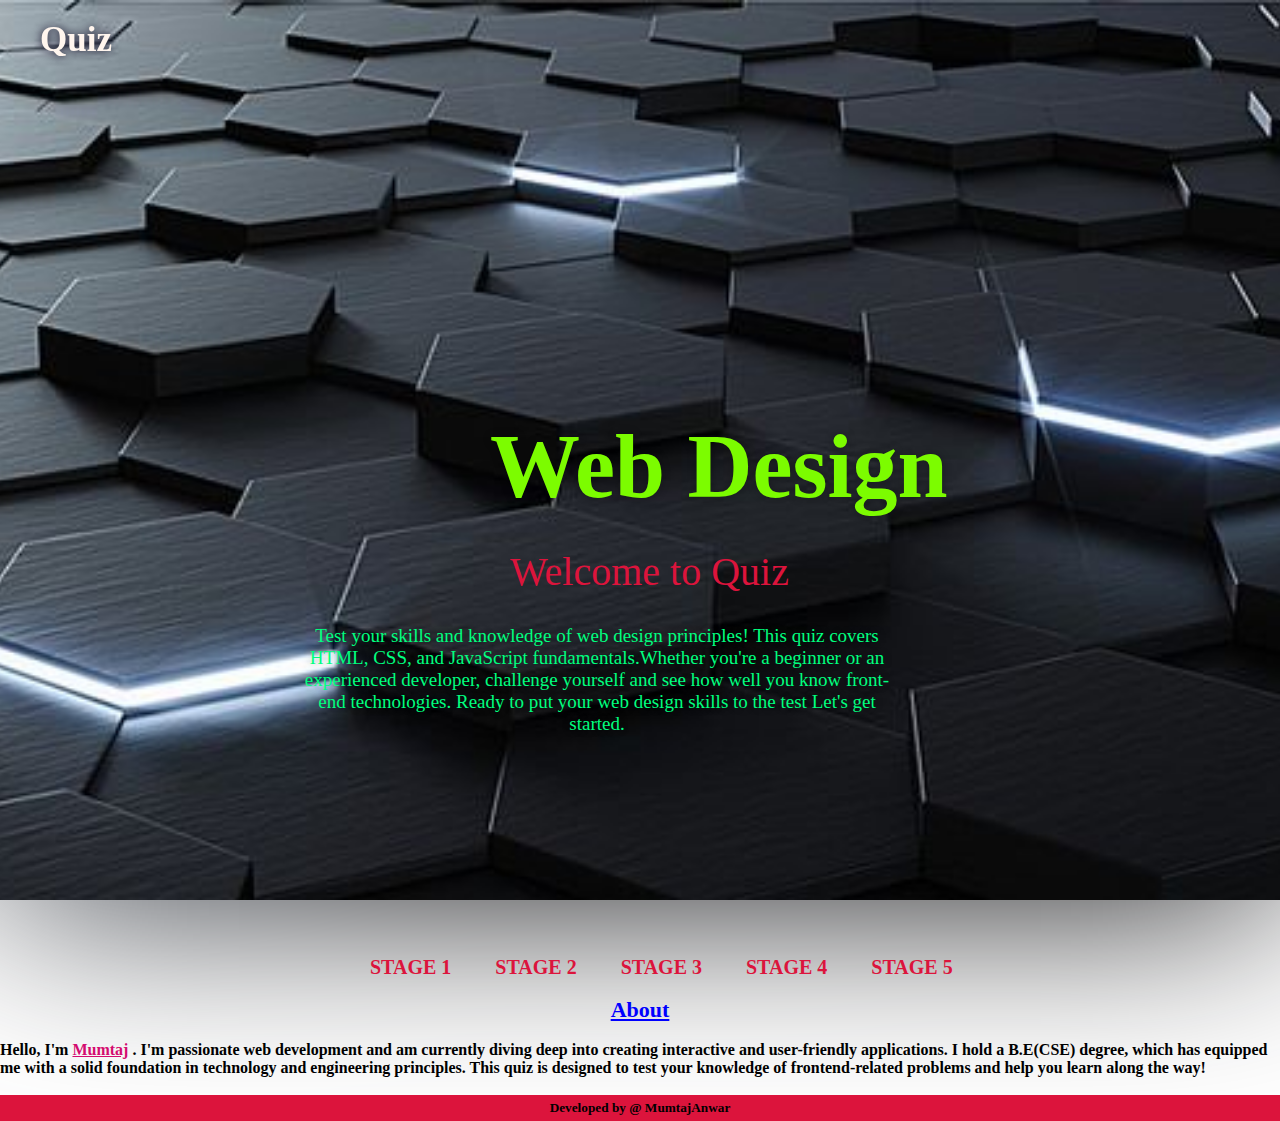
<file: index.html>
<!DOCTYPE html>
<html lang="en">

<head>
    <meta charset="UTF-8">
    <meta name="viewport" content="width=device-width, initial-scale=1.0">
    <title>Landing page </title>
    
</head>
<style>

* {
    margin: 0;
    padding: 0;
    box-sizing: border-box;
}

body {
    background-color: #fff;
}
 .About a{
    color: rgb(212, 11, 112);
 }

.header {
    position: fixed;
    top: 0;
    left: 0;
    width: 100%;
    padding: 20px 10px;
    background: transparent;
    display: flex;
    justify-content: space-between;
    align-items: center;
    z-index: 100;
}

.logo {
    font-size: 35px;
    color: seashell;
    text-decoration: none;
    font-weight: 700;
    filter: drop-shadow(0 0 5px #09001d);
    position: relative;
    left: 30px;
}

.container a {
    color: crimson;
    text-decoration: none;
    padding: 10px 20px;
    display: inline-block;
    border-radius: 50%;
    transition: all 0.3s ease;
    text-align: center;
    font-size: 20px;
    font-weight: 900;
    position: relative;
    bottom: -10px;
    left: 350px;
}

.container a:hover,
.container a:active {
    color: red;
    border: 2px solid #00ff7f;
    border-radius: 500px;
}

.main {
    position: relative;
    background-image: url("./bg 2.jpg");
    min-height: 90vh;
    background-size: cover;
    background-position: center;
}

.main::before {
    content: "100%";
    position: absolute;
    top: 0;
    left: 0;
    right: 0;
    bottom: 0;
    background-image: inherit;
    background-size: inherit;
    background-position: inherit;
    filter: blur(100px);
    z-index: -10;
}

.home {
    height: 100vh;
    width: 100%;
    display: flex;
    justify-content: center;
    align-items: center;
}

.home-content {
    max-width: 600px;
}

.home-content h1 {
    font-size: 90px;
    font-weight: 900;
    position: relative;
    left: 150px;
    bottom: -110px;
    font-family: 'Times New Roman', Times, serif;
    text-shadow: 0 0 10px rgba(0, 0, 0, 0.3);
    animation: fadeInSlideUp 4s ease-out forwards;
    color: lawngreen;
}

@keyframes fadeInSlideUp {
    0% {
        opacity: 0;
        transform: translateY(50px);
        text-shadow: 0 0 10px rgba(0, 0, 0, 0.3);
    }

    100% {
        opacity: 1;
        transform: translateY(0);
        text-shadow: 0 0 15px rgba(0, 0, 0, 0.5);
    }
}

.home-content h2 {
    font-size: 40px;
    font-weight: 300;
    position: relative;
    bottom: -140px;
    color: crimson;
    left: 170px;
    font-family: 'Times New Roman', Times, serif;
}

.home-content p {
    font-size: 19px;
    text-align: center;
    text-shadow: 0 0 10px rgba(0, 0, 0, .3);
    margin-bottom: 30px;
    position: relative;
    bottom: -170px;
    left: -43px;
    font-family: 'Times New Roman', Times, serif;
    font-weight: 300;
    color: springgreen;
}

.home-content .start-btn {
    width: 110px;
    height: 55px;
    background: pink;
    border: 2px solid #fff;
    outline: none;
    border-radius: 200px;
    box-shadow: 0 0 10px crimson;
    font-size: 18px;
    color: black;
    letter-spacing: 1px;
    font-weight: 600;
    cursor: pointer;
    text-align: center;
    position: relative;
    left: 250px;
    bottom: -100px;
    transition: .5s;
}

.home-content.start-btn:hover {
    background-color: #09001d;
    box-shadow: none;
}

.portfolio {
    text-decoration: none;
    
}
.h2{
    font-size: 22px;
    text-align: center;
    color: black;
    background-color: aqua;
}

* {
    box-sizing: border-box;
}

body {
    margin: 0;
    padding: 0;
}
.footer {
        font-size: 16px; /* Reduce font size for mobile */
        padding: 5px;
        color: black;
        background-color: crimson;
        text-align: center;
    }

    .About h2 {
        font-size: 22px;
        text-align: center;
        color: blue;
    }

    

@media (max-width: 576px) { /* Mobile view */
    .header {
        padding: 10px 5px;
        text-align: center; /* Center text for small screens */
    }

    .logo {
        font-size: 28px;
        position: relative;
        left: 0; /* Adjust for centering */
        margin: 0 auto;
    }

    .home-content h1 {
        font-size: 30px; /* Reduce size for smaller screens */
        text-align: center;
        position: relative;
        left: -5px;
        bottom: -50px; /* Adjust positioning */
    }

    .home-content h2 {
        font-size: 24px; /* Adjust for readability */
        text-align: center;
        position: relative;
        left: -5px;
        bottom: -80px;
    }

    .home-content p {
        font-size: 16px;
        text-align: center; /* Ensure text is centered */
        padding-left: 10px;
        padding-right: 10px; /* To avoid text going too wide */
        bottom: -100px;
        position: relative;
        left: 5px;
    }

    .home-content .start-btn {
        width: 120px;
        height: 45px;
        margin: 10px auto;
        position: relative;
        bottom: -50px;
    }

    .container a {
    font-size: 16px; /* Slightly smaller font */
    left: 84px;
    bottom: 5px;
    display: block;
    text-align: center; /* Center link */
    background-color: purple;
    border: 1px  solid black; /* Added border style and color */
    border-radius: 2px;
    max-width: 39%;
}

    .footer {
        font-size: 16px; /* Reduce font size for mobile */
        padding: 5px;
        color: black;
        background-color: crimson;
        text-align: center;
    }

    .About h2 {
        font-size: 22px;
        text-align: center;
        color: blue;
    }

    .About p {
        font-size: 18px;
        text-align: center;
        margin-top: 10px;
        color: black;

    }
}

</style>
<body>
    <main class="main">
        <header class="header">
            <a href="#" class="logo"><strong> Quiz </strong></a>
            
            
        </header>
        <section class="home">
            <div class="home-content">
                <h1> <b>Web Design</b> </h1>
                <h2><b> Welcome to Quiz</b></h2>
                <p><b>Test your skills and knowledge of web design principles! This quiz covers HTML, CSS, and JavaScript fundamentals.Whether you're a beginner or an experienced developer, challenge yourself and see how well you know front-end technologies. Ready to put your web design skills to the test Let's get started.</b></p>
                
            </div>

        </section>
        
        
    </main><br><br>
    <div class="container">
        
        <a href="Quiz 1.html"><b>STAGE 1</b></a>
        <a href="Quiz 2.html"><b>STAGE 2</b></a>
       <a href="Quiz 3.html"><b>STAGE 3</b></a>
       <a href="Quiz 4.html"><b>STAGE 4</b></a>
       <a href="Quiz 5.html"><b>STAGE 5</b></a>
        
    </div><br>
    <div class="About">
        <h2><b><u>About</u></b></h2><br>
        <p><b>Hello, I'm <a href="portfolio.html" class="profile"> Mumtaj</a> . I'm passionate  web development and am currently diving deep into creating interactive and user-friendly applications. I hold a B.E(CSE) degree, which has equipped me with a solid foundation in technology and engineering principles. This quiz is designed to test your knowledge of frontend-related problems and help you learn along the way!</b></p>
    </div><br>
    <div class="footer">
        <h5><b>Developed by @ MumtajAnwar</b></h5>
    
    
    </div>

</body>

</html>
</file>
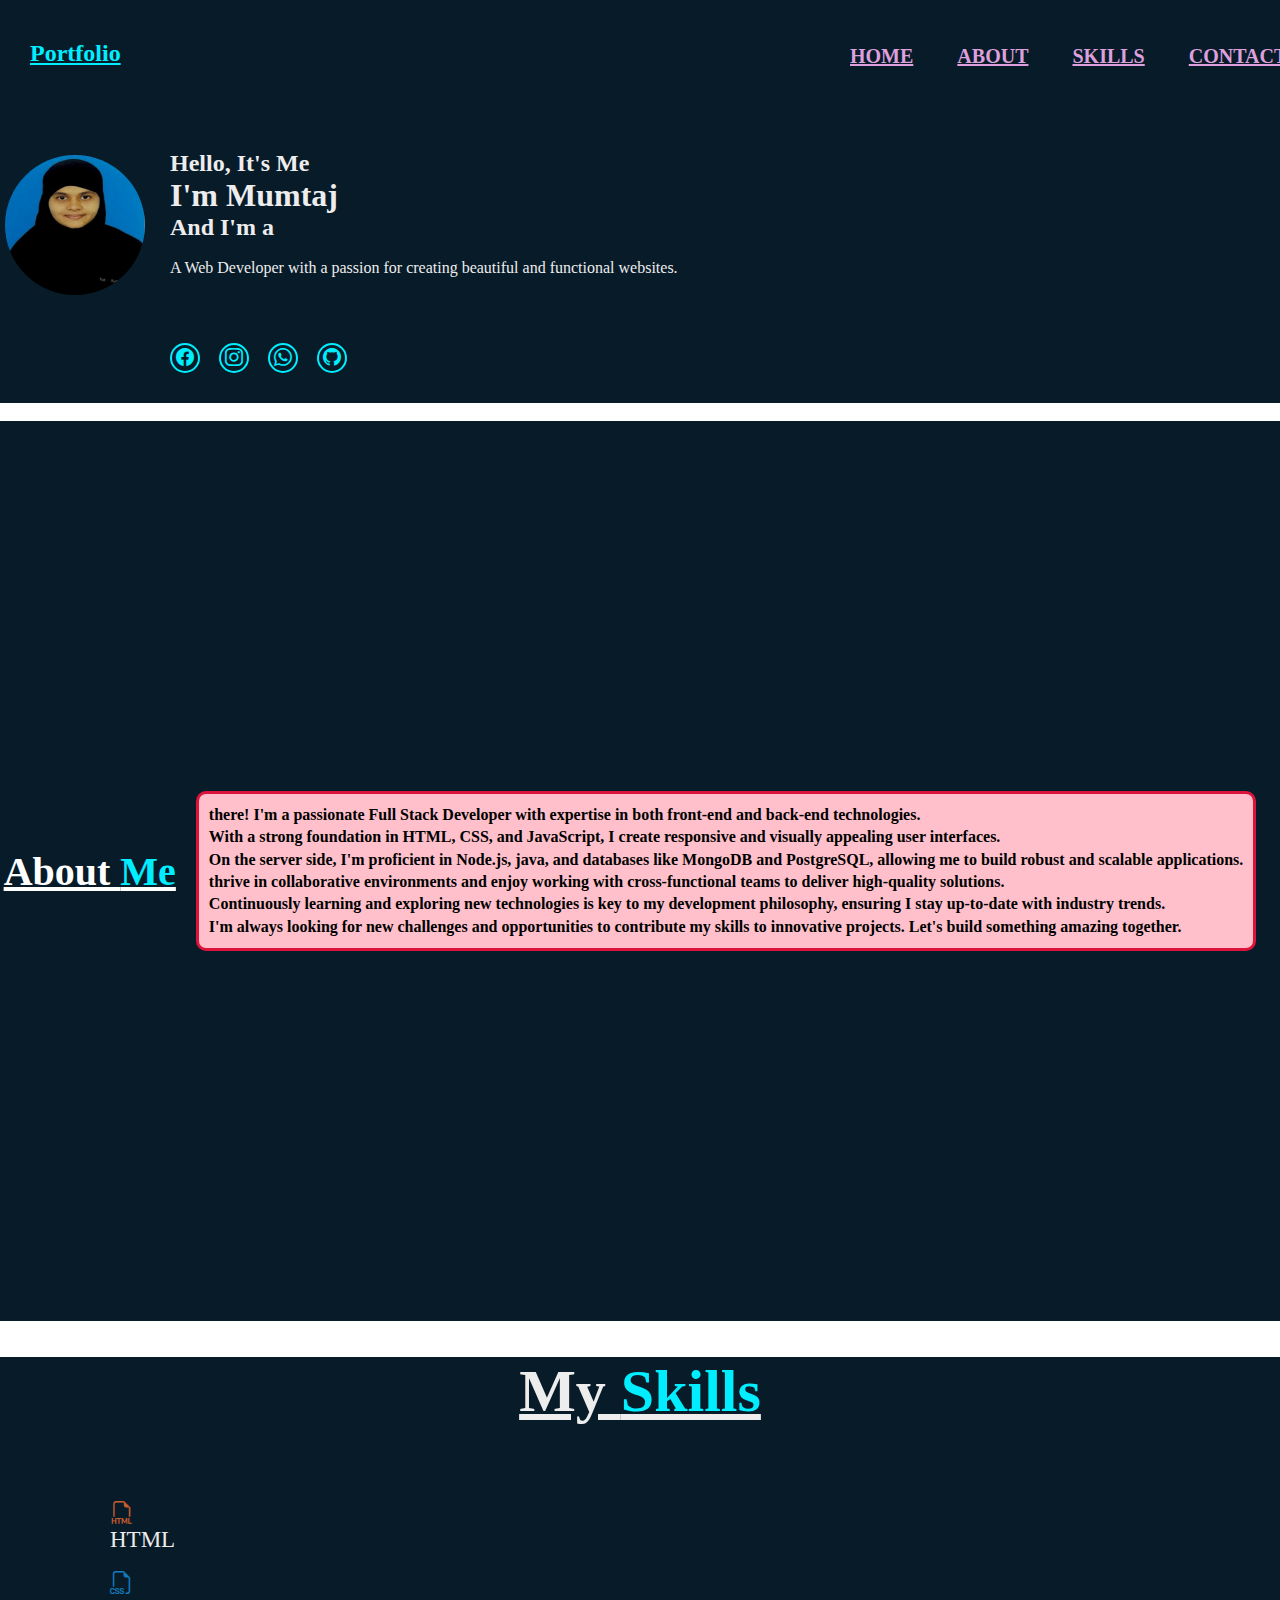
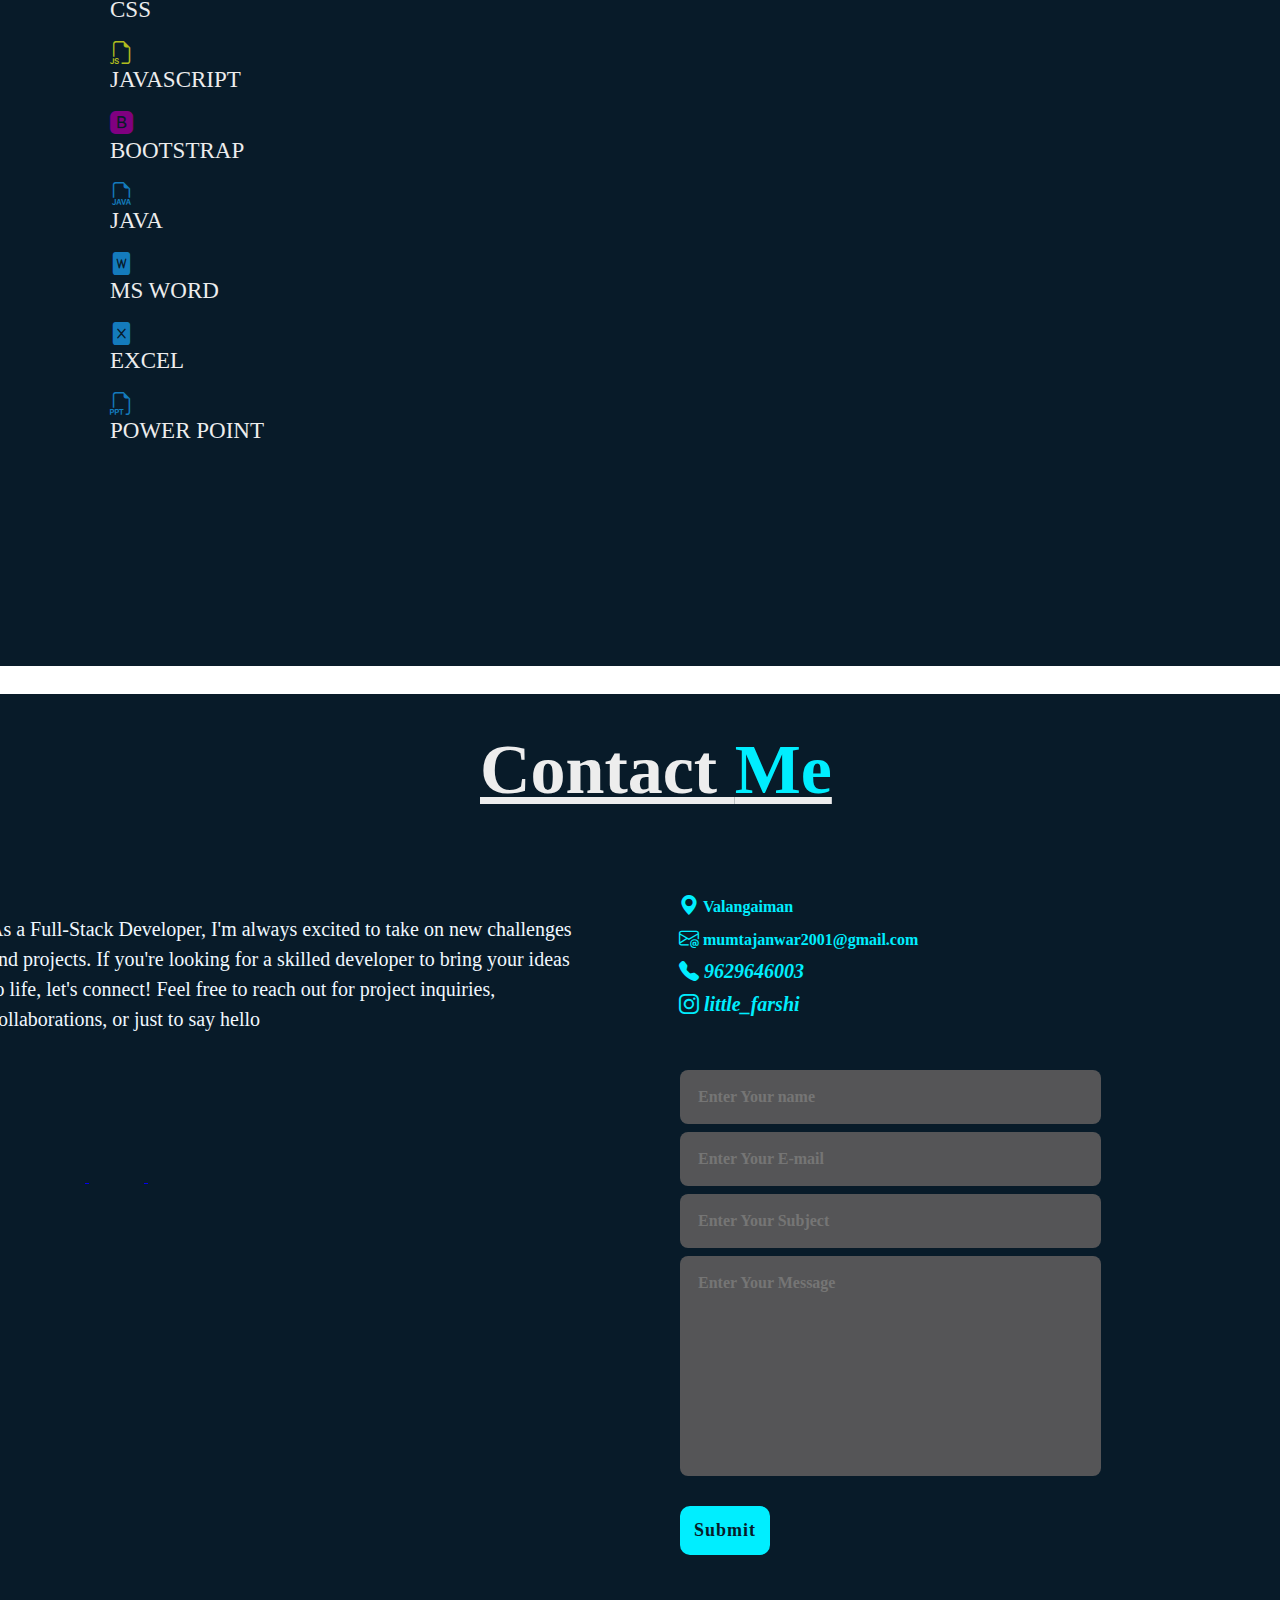
<file: portfolio.html>
<!DOCTYPE html>
<html lang="en">

<head>
    <meta charset="UTF-8">
    <meta name="viewport" content="width=device-width, initial-scale=1.0">
    <title>PORTFOLIO</title>
    <link rel="stylesheet" href="https://cdn.jsdelivr.net/npm/bootstrap-icons@1.11.3/font/bootstrap-icons.min.css">
    <link rel="stylesheet" href="style.css">
    <link href='https://unpkg.com/boxicons@2.1.4/css/boxicons.min.css' rel='stylesheet'>



<body>
    <header class="header">
        <div class="i-i">
            <a href="#" class="logo"><u><b>Portfolio</b></u></a>
            <div class="box">
                <a href="#home"><u><b>HOME</b></u></a>
                <a href="#about"><u><b>ABOUT</b></u></a>
                <a href="#skills"><u><b>SKILLS</b></u></a>
                <a href="#contact"><u><b>CONTACT</b></u> </a>

            </div>
        </div>
    </header>
    <section class="home" id="home">
        <div class="home-img">
            <img src="Farshi photo.jpeg" alt="Image" />
        </div>
        <div class="home-content">
            <h3>Hello, It's Me </h3>
            <h1> I'm Mumtaj</h1>
            <h3>And I'm a<span class="text"> <b>Web Developer</b></span></h3><br>
            <p> A Web Developer with a passion for creating beautiful and functional websites.</p><br><br>
            <div class="home-sci">
                <div class="icon">
           <a href="https://www.facebook.com/FarshiKutty" target="_blank"><i class="bi bi-facebook"></i></a>
           <a href="https://www.instagram.com/little_farshi" target="_blank"><i class="bi bi-instagram"></i></a>
           <a href="https://wa.me/9629646003" target="_blank"><i class="bi bi-whatsapp"></i></a>
           <a href="https://github.com/MumtajAnwar" target="_blank"><i class="bi bi-github"></i></a>

                    
                
            </div>
              
              </div>
        </div>
    </section> <br>
    <section class="about" id="about">

        <div class="about-text">
           <h2> <b><u> About <span> Me</span></u></b></h2>
            <p><b> <strong> there! I'm a passionate Full Stack Developer with expertise in both front-end and back-end
                    technologies. <br>With a strong foundation in HTML, CSS, and JavaScript, I create responsive and
                    visually appealing user interfaces.<br>
                    On the server side, I'm proficient in Node.js, java, and databases like MongoDB and PostgreSQL,
                    allowing me to build robust and scalable applications.<br>
                    thrive in collaborative environments and enjoy working with cross-functional teams to deliver
                    high-quality solutions.<br> Continuously learning and exploring new technologies is key to my
                    development philosophy, ensuring I stay up-to-date with industry trends.<br>
                    I'm always looking for new challenges and opportunities to contribute my skills to innovative
                    projects. Let's build something amazing together.</b></p><br></div></strong>

        </div>
    </section><br><br>
    <h1 class="sub-title"> <u>My <span>Skills</span></u></h1>
    <section class="f-f">
        <div class="container1" id="skills">
            
            <div class=" Technical-bar">
                <div class="bar"><i style="color: #c95d2e" class="bi bi-filetype-html"></i>
                    <div class="info">
                        <span>HTML</span>
                    </div>
                </div><br>
                <div class="bar"><i style="color: #147bbc" class="bi bi-filetype-css"></i>
                    <div class="info">
                        <span>CSS</span>
                    </div>
                </div><br>
                <div class="bar"><i style="color: #b0bc1e" class="bi bi-filetype-js"></i>
                    <div class="info">
                        <span>JAVASCRIPT</span>
                    </div>
                </div><br>
                <div class="bar"><i style="color: purple" class="bi bi-bootstrap-fill"></i>
                    <div class="info">
                        <span>BOOTSTRAP</span>
                    </div>
                </div><br>

                <div class="bar"><i style="color:#147bbc" class="bi bi-filetype-java"></i>
                    <div class="info">
                        <span>JAVA</span>
                    </div>
                </div><br>
                <div class="bar"><i style="color: #147bbc" class="bi bi-file-word-fill"></i>
                    <div class="info">
                        <span>MS WORD</span>
                    </div>
                </div><br>
                <div class="bar"><i style="color: #147bbc" class="bi bi-file-excel-fill"></i>
                    <div class="info">
                        <span>EXCEL</span>
                    </div>
                </div><br>
                <div class="bar"><i style="color: #147bbc" class="bi bi-filetype-ppt"></i>
                    <div class="info">
                        <span>POWER POINT</span>
                    </div>
                    
                </div>
                

            </div>
           
        </div>
    </section><br><br>
    <section class="contact" id="contact">
        <h2> <u>Contact <span> Me</span></u></h2>
        
        <p>As a Full-Stack Developer, I'm always excited to take on new challenges and projects.
            If you're looking for a skilled developer to bring your ideas to life, let's connect!
            Feel free to reach out for project inquiries, collaborations, or just to say hello</p><br>
        <div class="contact-list">

            <li><i class="bi bi-geo-alt-fill"></i> <b>Valangaiman</b></li>
            <li> <i class="bi bi-envelope-at"></i> <b> mumtajanwar2001@gmail.com</b></li>
            <li> <i class="bi bi-telephone-fill"> 9629646003</i></li>
            <li><i class="bi bi-instagram"> little_farshi</i></li>
        </div>
        <div class="contact-icons">
            <a href="#"><i class="bi bi-facebook"></i> </a>
            <a href="#"><i class="bi bi-instagram"></i> </a>
            <a href="#"> <i class="bi bi-whatsapp"></i></a>
            <a href="#"><i class="bi bi-github"></i></a><br><br>
            <div class=" contact-form">
              <form action="">
                  <input type="text" placeholder="Enter Your name" required>
                  <input type="text" placeholder="Enter Your E-mail" required>
                  <input type="text" placeholder="Enter Your Subject">
                  <textarea name="" id="" cols="40" rows="10" placeholder="Enter Your Message" required></textarea><br><br>
  
                  <a href="#" class="send"><b> Submit</b></a>
  
  
  
              </form>
  
          </div>
  

        </div>
        
    </section>

</body>

</html>
</file>
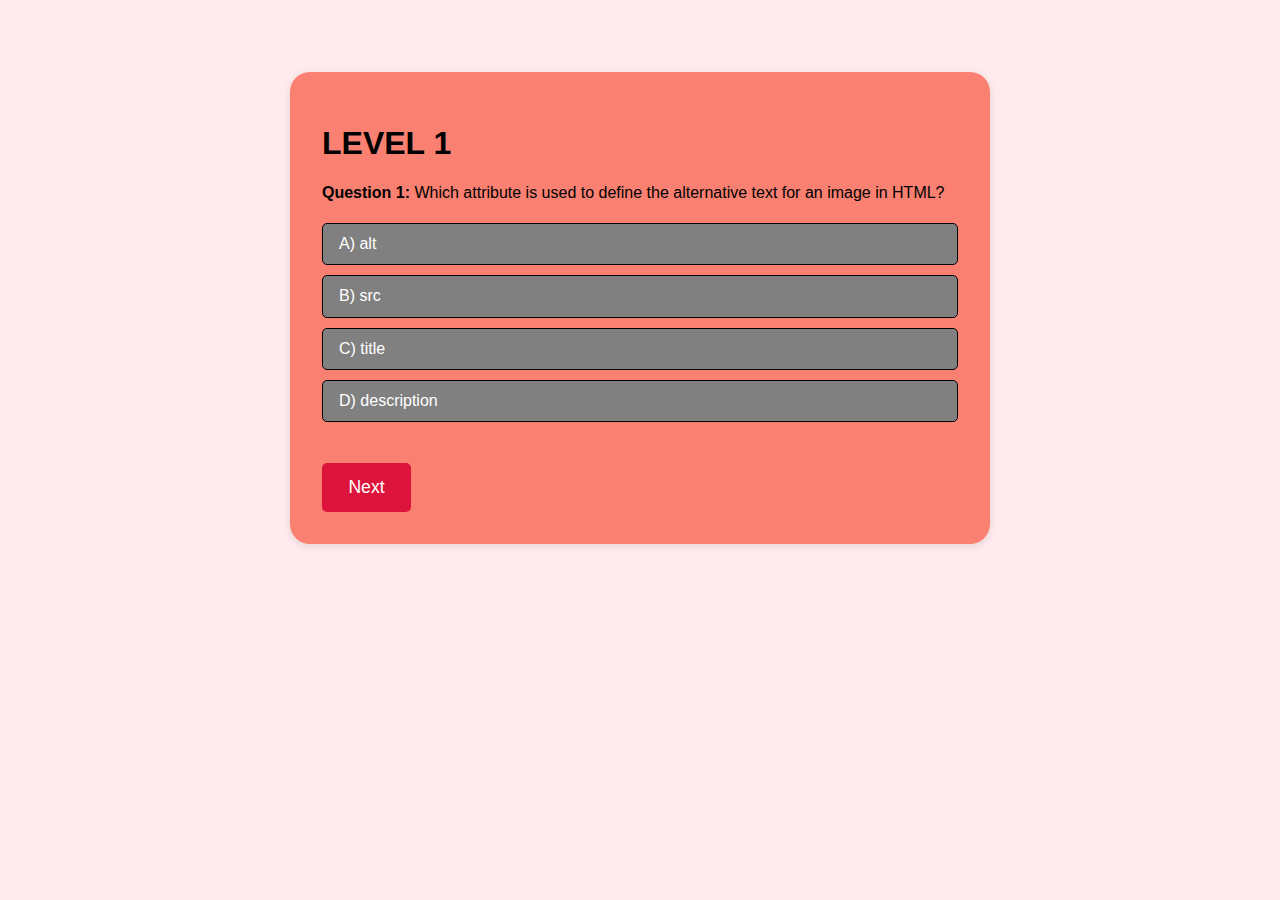
<file: Quiz 1.html>
<!DOCTYPE html>
<html lang="en">

<head>
    <meta charset="UTF-8">
    <meta name="viewport" content="width=device-width, initial-scale=1.0">
    <title>Frontend Quiz 1-10</title>
    <style>
        body {
            background-color:#ffebee;
            font-family: Arial, sans-serif;
            
        }

        .quiz-container {
            box-sizing: border-box;
            width: 100%;
            max-width: 700px;
            margin: 2em auto;
            padding: 2em;
            background-color: salmon;
            border-radius: 20px;
            box-shadow: 0 2px 8px rgba(0, 0, 0, 0.1);
            position: relative;
            bottom: -40px;
        }

        .choices {
            display: flex;
            flex-direction: column;
            margin-top: 1em;
        }

        .choice {
            font-size: 1em;
            display: block;
            margin: 5px 0;
            padding: 0.7em 1em;
            background-color: hwb(0 50% 50% / 0.993);
            color: white;
            border: 1px solid black;
            border-radius: 5px;
            cursor: pointer;
            transition: background-color 0.3s;
            text-align: left;
        }

        .choice:hover {
            background-color:purple;
            border: 1px slid purple;
        }

        .choice.correct {
            background-color: #2ecc71 !important;
        }

        .choice.incorrect {
            background-color: #e74c3c !important;
        }

        #feedback {
            margin-top: 1em;
            font-weight: bold;
            font-size: 1.1em;
        }

        .summary {
            margin-top: 2em;
        }

        .summary h2 {
            margin-bottom: 1em;
        }

        .summary-item {
            margin-bottom: 1.5em;
            padding: 1em;
            border-bottom: 1px solid #ccc;
        }

        .summary-item:last-child {
            border-bottom: none;
        }

        .summary-item.correct-answer {
            background-color: #e8f5e9;
            border-left: 5px solid #2ecc71;
        }

        .summary-item.incorrect-answer {
            background-color: #ffebee;
            border-left: 5px solid #e74c3c;
        }

        .summary-item p {
            margin: 0.5em 0;
        }

        .correct-text {
            color: #2ecc71;
            font-weight: bold;
        }

        .incorrect-text {
            color: #e74c3c;
            font-weight: bold;
        }

        .next-button {
            padding: 0.8em 1.5em;
            background-color: crimson;
            color: white;
            border: none;
            border-radius: 5px;
            font-size: 1.1em;
            cursor: pointer;
            transition: background-color 0.3s;
            margin-top: 1em;
        }

        .next-button:hover {
            background-color: purple;
        }
    </style>
</head>

<body>
    <div class="quiz-container">
        <h1>LEVEL 1</h1>

        <div class="question">
            <p id="question-text">Question 1: Which attribute is used to define the alternative text for an image in HTML?</p>
            <div class="choices">
                <button class="choice" onclick="checkAnswer(0)"> alt</button>
                <button class="choice" onclick="checkAnswer(1)">src</button>
                <button class="choice" onclick="checkAnswer(2)">title</button>
                <button class="choice" onclick="checkAnswer(3)">description</button>
            </div>
            <p id="feedback"></p>
        </div>

        <button class="next-button" onclick="nextQuestion()">Next</button>
    </div>

    <script>
        const questions = [
            {
                question: "Which attribute is used to define the alternative text for an image in HTML?",
                choices: ["A) alt", "B) src", "C) title", "D) description"],
                correct: 0
            },
            {
                question: " Which attribute is used to specify the width of a table?",
                choices: ["A)  height", "B) width", "C) size", "D) length"],
                correct: 1
            },
            {
                question: "Which attribute is used to define the alignment of the content in a table cell?",
                choices: ["A) align", "B) center", "C)  valign", "D) text-align"],
                correct: 0
            },
            {
                question: "Which attribute is used to set the height of a table row?",
                choices: ["A) height", "B)", "C) size", "D) valign"],
                correct: 0
            },
            {
                question: "What does the alt attribute in an <img> tag provide?",
                choices: ["A) A link to an alternate image", "B) A description of the image for screen readers", "C) The image height", "D) The image size"],
                correct: 1
            },
            {
                question: "Which CSS property controls the space between the content and the border of an element?",
                choices: ["A) padding", "B) margin", "C) border-spacing", "D) spacing"],
                correct: 0
            },
            {
                question: "Which property is used to change the background color of an element?",
                choices: ["A) color", "B) background-color", "C) background", "D) bg-color"],
                correct: 1
            },
            {
                question: "What does the z-index property in CSS control?",
                choices: ["A) The opacity of an element", "B) The width of an element", "C) The stacking order of elements", "D) The font size of an element"],
                correct: 2
            },
            {
                question: "Which CSS property is used to change the font size of text?",
                choices: ["A) font-size", "B) text-size", "C) font-family", "D) text-style"],
                correct: 0
            },
            {
                question: "Which of the following CSS layout systems allows you to create responsive grid layouts?",
                choices: ["A) Flexbox", "B) Grid", "C) Block", "D) Table"],
                correct: 1
            }
        ];

        let currentQuestion = 0;
        let correctAnswers = 0;
        const userSelections = [];

        function showQuestion() {
            const questionText = document.getElementById("question-text");
            questionText.innerHTML = `<strong>Question ${currentQuestion + 1}:</strong> ${questions[currentQuestion].question}`;

            const choices = document.querySelectorAll(".choice");
            choices.forEach((choice, index) => {
                choice.textContent = questions[currentQuestion].choices[index];
                choice.classList.remove("correct", "incorrect");
                choice.disabled = false;
            });

            const feedback = document.getElementById("feedback");
            feedback.textContent = "";
        }

        function checkAnswer(selected) {
            const choices = document.querySelectorAll(".choice");
            const feedback = document.getElementById("feedback");
            const correctIndex = questions[currentQuestion].correct;

            userSelections.push({
                question: questions[currentQuestion].question,
                selected: selected,
                correct: correctIndex
            });

            choices.forEach((choice, index) => {
                choice.disabled = true;
                if (index === correctIndex) {
                    choice.classList.add("correct");
                }
            });

            if (selected === correctIndex) {
                feedback.textContent = "Correct!";
                correctAnswers++;
            } else {
                feedback.textContent = "Incorrect!";
                choices[selected].classList.add("incorrect");
            }
        }

        function nextQuestion() {
            currentQuestion++;

            if (currentQuestion < questions.length) {
                showQuestion();
            } else {
                showSummary();
            }
        }

        function showSummary() {
            const quizContainer = document.querySelector(".quiz-container");
            quizContainer.innerHTML = `<h2>LEVEL 1 Result</h2><div class="summary"></div>`;

            const summaryContainer = document.querySelector(".summary");

            userSelections.forEach((selection, index) => {
                const questionObj = questions[index];
                const isCorrect = selection.selected === selection.correct;

                const summaryItem = document.createElement("div");
                summaryItem.classList.add("summary-item");
                summaryItem.classList.add(isCorrect ? "correct-answer" : "incorrect-answer");

                summaryItem.innerHTML = `
                    <p><strong>Question ${index + 1}:</strong> ${selection.question}</p>
                    <p><strong>Your Answer:</strong> <span class="${isCorrect ? 'correct-text' : 'incorrect-text'}">
                        ${questionObj.choices[selection.selected]}
                    </span></p>
                    ${!isCorrect ? `<p><strong>Correct Answer:</strong> <span class="correct-text">${questionObj.choices[selection.correct]}</span></p>` : ''}
                `;

                summaryContainer.appendChild(summaryItem);
            });

            const totalCorrect = document.createElement("p");
            totalCorrect.innerHTML = `<strong>You got ${correctAnswers} out of ${questions.length} questions correct.</strong>`;
            totalCorrect.style.fontSize = "1.2em";
            totalCorrect.style.marginTop = "1.5em";
            summaryContainer.appendChild(totalCorrect);
        }

        showQuestion();
    </script>
</body>

</html>
</file>
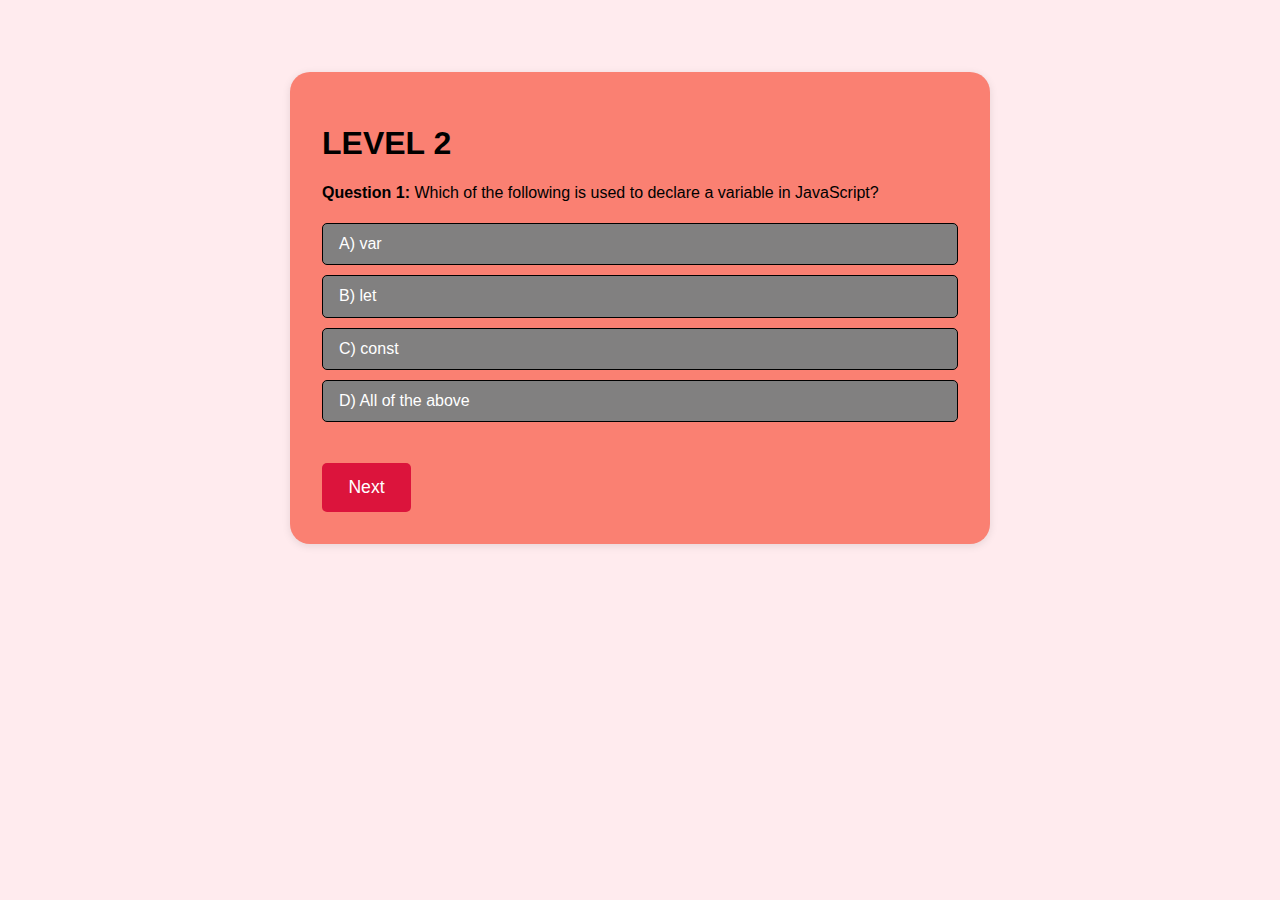
<file: Quiz 2.html>
<!DOCTYPE html>
<html lang="en">

<head>
    <meta charset="UTF-8">
    <meta name="viewport" content="width=device-width, initial-scale=1.0">
    <title>Frontend Quiz 11-20</title>
    <style>
        body {
            background-color:#ffebee;
            font-family: Arial, sans-serif;
            
        }

        .quiz-container {
            box-sizing: border-box;
            width: 100%;
            max-width: 700px;
            margin: 2em auto;
            padding: 2em;
            background-color: salmon;
            border-radius: 20px;
            box-shadow: 0 2px 8px rgba(0, 0, 0, 0.1);
            position: relative;
            bottom: -40px;
        }

        .choices {
            display: flex;
            flex-direction: column;
            margin-top: 1em;
        }

        .choice {
            font-size: 1em;
            display: block;
            margin: 5px 0;
            padding: 0.7em 1em;
            background-color: hwb(0 50% 50% / 0.993);
            color: white;
            border: 1px solid black;
            border-radius: 5px;
            cursor: pointer;
            transition: background-color 0.3s;
            text-align: left;
        }

        .choice:hover {
            background-color:purple;
            border: 1px solid purple;
        }

        .choice.correct {
            background-color: #2ecc71 !important;
        }

        .choice.incorrect {
            background-color: #e74c3c !important;
        }

        #feedback {
            margin-top: 1em;
            font-weight: bold;
            font-size: 1.1em;
        }

        .summary {
            margin-top: 2em;
        }

        .summary h2 {
            margin-bottom: 1em;
        }

        .summary-item {
            margin-bottom: 1.5em;
            padding: 1em;
            border-bottom: 1px solid #ccc;
        }

        .summary-item:last-child {
            border-bottom: none;
        }

        .summary-item.correct-answer {
            background-color: #e8f5e9;
            border-left: 5px solid #2ecc71;
        }

        .summary-item.incorrect-answer {
            background-color: #ffebee;
            border-left: 5px solid #e74c3c;
        }

        .summary-item p {
            margin: 0.5em 0;
        }

        .correct-text {
            color: #2ecc71;
            font-weight: bold;
        }

        .incorrect-text {
            color: #e74c3c;
            font-weight: bold;
        }

        .next-button {
            padding: 0.8em 1.5em;
            background-color: crimson;
            color: white;
            border: none;
            border-radius: 5px;
            font-size: 1.1em;
            cursor: pointer;
            transition: background-color 0.3s;
            margin-top: 1em;
        }

        .next-button:hover {
            background-color: purple;
        }
    </style>
</head>

<body>
    <div class="quiz-container">
        <h1>LEVEL 2</h1>

        <div class="question">
            <p id="question-text">Question 1: Which of the following is used to declare a variable in JavaScript?</p>
            <div class="choices">
                <button class="choice" onclick="checkAnswer(0)">var</button>
                <button class="choice" onclick="checkAnswer(1)">let</button>
                <button class="choice" onclick="checkAnswer(2)">const</button>
                <button class="choice" onclick="checkAnswer(3)">All of the above</button>
            </div>
            <p id="feedback"></p>
        </div>

        <button class="next-button" onclick="nextQuestion()">Next</button>
    </div>

    <script>
        const questions = [
            {
                question: "Which of the following is used to declare a variable in JavaScript?",
                choices: ["A) var", "B) let ", "C) const", "D) All of the above "],
                correct: 3
            },
            {
                question: " What does the following code output in JavaScript: console.log(2 + '2')?",
                choices: ["A)  4", "B) 22", "C)  NaN", "D) undefined"],
                correct: 1
            },
            {
                question: "Which method is used to convert a string to a number in JavaScript?",
                choices: ["A)  Number()", "B) parseInt()", "C)  parseFloat()", "D) All of the above"],
                correct: 3
            },
            {
                question: " What does the this keyword refer to in JavaScript?",
                choices: ["A) The current function", "B) The global object", "C) The current object", "D) The previous object"],
                correct: 2
            },
            {
                question: "Which of the following is NOT a valid JavaScript data type?",
                choices: ["A)  String", "B Number", "C)  Object", "D)  Array"],
                correct: 3
            },
            {
                question: "Which hook is used to manage state in React functional components?",
                choices: ["A)  useState()", "B) useEffect()", "C) useReducer()", "D) useContext()"],
                correct: 0
            },
            {
                question: "What does JSX stand for in React?",
                choices: ["A) JavaScript XML", "B) JavaScript Extensions", "C) JavaScript Extra", "D) JavaScript Experience"],
                correct: 0
            },
            {
                question: "Which method is used to render a React component to the DOM?",
                choices: ["A) React.createElement()", "B)  ReactDOM.render()", "C)  renderComponent()", "D) React.render()"],
                correct: 1
            },
            {
                question: "What is the purpose of the useEffect hook in React?",
                choices: ["A) To handle side effects such as data fetchingTo handle side effects such as data fetching", "B) To manage state", "C) To return a component", "D) To handle props changes"],
                correct: 0
            },
            {
                question: "What is the purpose of props in React?",
                choices: ["A)  To define a components behavior", "B) To pass data from parent to child components", "C) To store local component state", "D) To trigger re-rendering of components"],
                correct: 1
            }
        ];

        let currentQuestion = 0;
        let correctAnswers = 0;
        const userSelections = [];

        function showQuestion() {
            const questionText = document.getElementById("question-text");
            questionText.innerHTML = `<strong>Question ${currentQuestion + 1}:</strong> ${questions[currentQuestion].question}`;

            const choices = document.querySelectorAll(".choice");
            choices.forEach((choice, index) => {
                choice.textContent = questions[currentQuestion].choices[index];
                choice.classList.remove("correct", "incorrect");
                choice.disabled = false;
            });

            const feedback = document.getElementById("feedback");
            feedback.textContent = "";
        }

        function checkAnswer(selected) {
            const choices = document.querySelectorAll(".choice");
            const feedback = document.getElementById("feedback");
            const correctIndex = questions[currentQuestion].correct;

            userSelections.push({
                question: questions[currentQuestion].question,
                selected: selected,
                correct: correctIndex
            });

            choices.forEach((choice, index) => {
                choice.disabled = true;
                if (index === correctIndex) {
                    choice.classList.add("correct");
                }
            });

            if (selected === correctIndex) {
                feedback.textContent = "Correct!";
                correctAnswers++;
            } else {
                feedback.textContent = "Incorrect!";
                choices[selected].classList.add("incorrect");
            }
        }

        function nextQuestion() {
            currentQuestion++;

            if (currentQuestion < questions.length) {
                showQuestion();
            } else {
                showSummary();
            }
        }

        function showSummary() {
            const quizContainer = document.querySelector(".quiz-container");
            quizContainer.innerHTML = `<h2>LEVEL 2 Result</h2><div class="summary"></div>`;

            const summaryContainer = document.querySelector(".summary");

            userSelections.forEach((selection, index) => {
                const questionObj = questions[index];
                const isCorrect = selection.selected === selection.correct;

                const summaryItem = document.createElement("div");
                summaryItem.classList.add("summary-item");
                summaryItem.classList.add(isCorrect ? "correct-answer" : "incorrect-answer");

                summaryItem.innerHTML = `
                    <p><strong>Question ${index + 1}:</strong> ${selection.question}</p>
                    <p><strong>Your Answer:</strong> <span class="${isCorrect ? 'correct-text' : 'incorrect-text'}">
                        ${questionObj.choices[selection.selected]}
                    </span></p>
                    ${!isCorrect ? `<p><strong>Correct Answer:</strong> <span class="correct-text">${questionObj.choices[selection.correct]}</span></p>` : ''}
                `;

                summaryContainer.appendChild(summaryItem);
            });

            const totalCorrect = document.createElement("p");
            totalCorrect.innerHTML = `<strong>You got ${correctAnswers} out of ${questions.length} questions correct.</strong>`;
            totalCorrect.style.fontSize = "1.2em";
            totalCorrect.style.marginTop = "1.5em";
            summaryContainer.appendChild(totalCorrect);
        }

        showQuestion();
    </script>
</body>

</html>
</file>
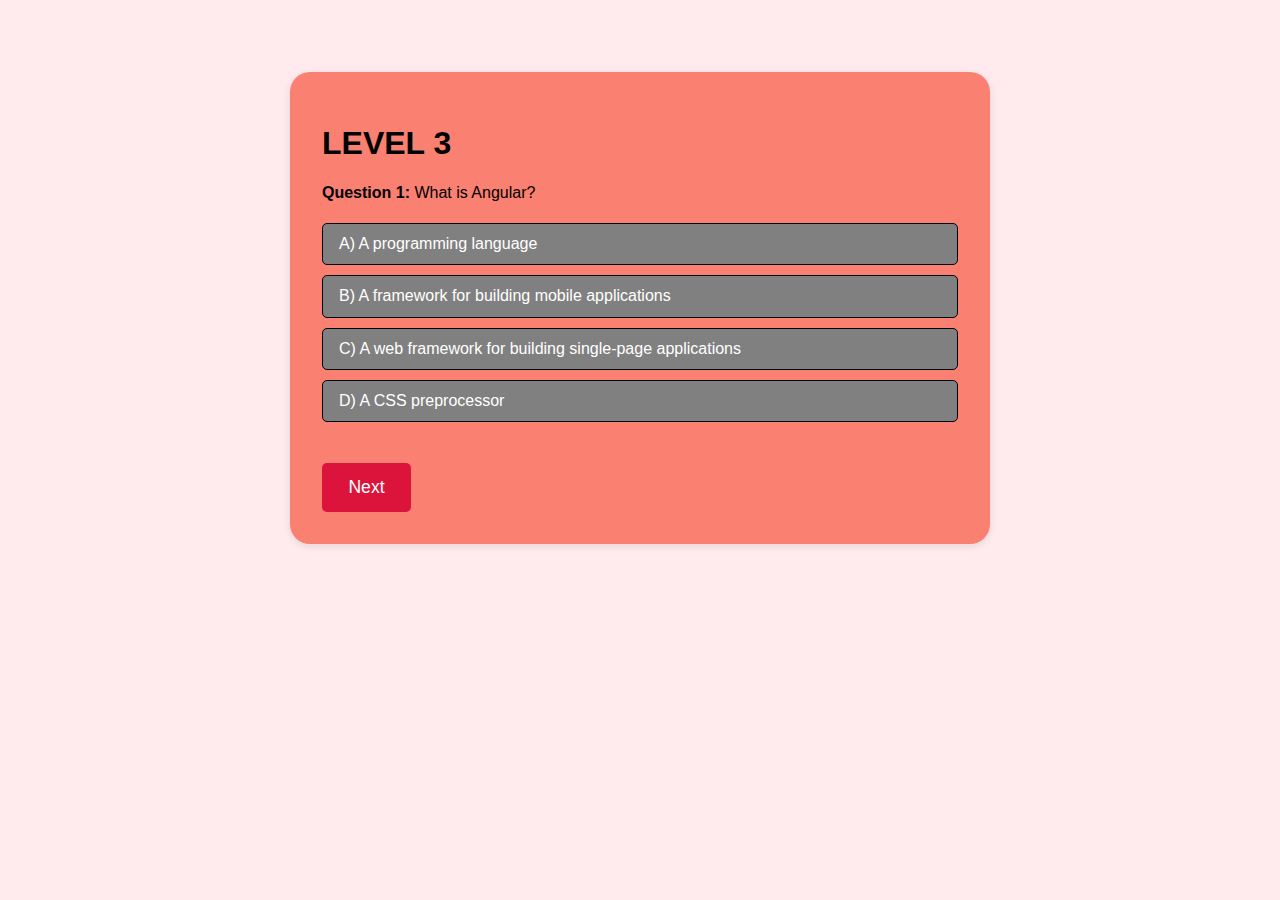
<file: Quiz 3.html>
<!DOCTYPE html>
<html lang="en">

<head>
    <meta charset="UTF-8">
    <meta name="viewport" content="width=device-width, initial-scale=1.0">
    <title>Frontend Quiz 21-30</title>
    <style>
        body {
            background-color:#ffebee;
            font-family: Arial, sans-serif;
            
        }

        .quiz-container {
            box-sizing: border-box;
            width: 100%;
            max-width: 700px;
            margin: 2em auto;
            padding: 2em;
            background-color: salmon;
            border-radius: 20px;
            box-shadow: 0 2px 8px rgba(0, 0, 0, 0.1);
            position: relative;
            bottom: -40px;
        }

        .choices {
            display: flex;
            flex-direction: column;
            margin-top: 1em;
        }

        .choice {
            font-size: 1em;
            display: block;
            margin: 5px 0;
            padding: 0.7em 1em;
            background-color: hwb(0 50% 50% / 0.993);
            color: white;
            border: 1px solid black;
            border-radius: 5px;
            cursor: pointer;
            transition: background-color 0.3s;
            text-align: left;
        }

        .choice:hover {
            background-color:purple;
            border: 1px solid purple;
        }

        .choice.correct {
            background-color: #2ecc71 !important;
        }

        .choice.incorrect {
            background-color: #e74c3c !important;
        }

        #feedback {
            margin-top: 1em;
            font-weight: bold;
            font-size: 1.1em;
        }

        .summary {
            margin-top: 2em;
        }

        .summary h2 {
            margin-bottom: 1em;
        }

        .summary-item {
            margin-bottom: 1.5em;
            padding: 1em;
            border-bottom: 1px solid #ccc;
        }

        .summary-item:last-child {
            border-bottom: none;
        }

        .summary-item.correct-answer {
            background-color: #e8f5e9;
            border-left: 5px solid #2ecc71;
        }

        .summary-item.incorrect-answer {
            background-color: #ffebee;
            border-left: 5px solid #e74c3c;
        }

        .summary-item p {
            margin: 0.5em 0;
        }

        .correct-text {
            color: #2ecc71;
            font-weight: bold;
        }

        .incorrect-text {
            color: #e74c3c;
            font-weight: bold;
        }

        .next-button {
            padding: 0.8em 1.5em;
            background-color: crimson;
            color: white;
            border: none;
            border-radius: 5px;
            font-size: 1.1em;
            cursor: pointer;
            transition: background-color 0.3s;
            margin-top: 1em;
        }

        .next-button:hover {
            background-color: purple;
        }
    </style>
</head>

<body>
    <div class="quiz-container">
        <h1>LEVEL 3</h1>

        <div class="question">
            <p id="question-text">Question 1: What is Angular?</p>
            <div class="choices">
                <button class="choice" onclick="checkAnswer(0)">A programming language </button>
                <button class="choice" onclick="checkAnswer(1)">A framework for building mobile applications</button>
                <button class="choice" onclick="checkAnswer(2)">A web framework for building single-page applications</button>
                <button class="choice" onclick="checkAnswer(3)">A CSS preprocessor</button>
            </div>
            <p id="feedback"></p>
        </div>

        <button class="next-button" onclick="nextQuestion()">Next</button>
    </div>

    <script>
        const questions = [
            {
                question: "What is Angular?",
                choices: ["A) A programming language ", "B) A framework for building mobile applications", "C) A web framework for building single-page applications", "D) A CSS preprocessor"],
                correct: 2
            },
            {
                question: " Which of the following is the correct command to create a new Angular project using Angular CLI?",
                choices: ["A)  ng create project-name", "B)  ng new project-name", "C) ng generate project-name", "D) angular new project-name"],
                correct: 1
            },
            {
                question: "What is a Decorator in Angular?",
                choices: ["A) A function that provides metadata about classes, methods, properties, or parameters", "B) A type of directive used in templates", "C)  A method used to handle HTTP requests", "D) A special Angular component for displaying data"],
                correct: 0
            },
            {
                question: "What is the main purpose of the Angular Router?",
                choices: ["A)  To manage the HTTP requests in the application", "B) To handle user authentication", "C) To navigate between different views or pages in the application", "D) To bind the data between the model and the view"],
                correct: 2
            },
            {
                question: "Which directive is used to iterate over a collection in Angular templates?",
                choices: ["A) *ngFor", "B) *ngIf", "C) *ngSwitch", "D) *ngModel"],
                correct: 0
            },
            {
                question: "Which Bootstrap class is used to make an image responsive?",
                choices: ["A) img-fluid", "B) img-responsive", "C) img-auto", "D)  img-cover"],
                correct: 0
            },
            {
                question: "Which new utility class is introduced in Bootstrap 5 for handling gutters (spacing between columns)?",
                choices: ["A) g-3", "B) g-3", "C) gutters-3", "D)  column-gutter-3"],
                correct: 1
            },
            {
                question: "In Bootstrap 5, what happened to the jQuery dependency that was present in Bootstrap 4?",
                choices: ["A) jQuery is still required", "B) jQuery has been removed", "C)  jQuery is now optional", "D) jQuery is no longer available"],
                correct: 1
            },
            {
                question: "Which class is used to create a responsive container in Bootstrap 5?",
                choices: ["A) .container-fluid", "B) .container-xl", "C) .container-responsive", "D) .container"],
                correct: 3
            },
            {
                question: "In Bootstrap 5, which class is used to hide an element on all screen sizes?",
                choices: ["A) .d-none", "B) .hidden", "C) .visibility-hidden", "D)  .hide"],
                correct: 0
            }
        ];

        let currentQuestion = 0;
        let correctAnswers = 0;
        const userSelections = [];

        function showQuestion() {
            const questionText = document.getElementById("question-text");
            questionText.innerHTML = `<strong>Question ${currentQuestion + 1}:</strong> ${questions[currentQuestion].question}`;

            const choices = document.querySelectorAll(".choice");
            choices.forEach((choice, index) => {
                choice.textContent = questions[currentQuestion].choices[index];
                choice.classList.remove("correct", "incorrect");
                choice.disabled = false;
            });

            const feedback = document.getElementById("feedback");
            feedback.textContent = "";
        }

        function checkAnswer(selected) {
            const choices = document.querySelectorAll(".choice");
            const feedback = document.getElementById("feedback");
            const correctIndex = questions[currentQuestion].correct;

            userSelections.push({
                question: questions[currentQuestion].question,
                selected: selected,
                correct: correctIndex
            });

            choices.forEach((choice, index) => {
                choice.disabled = true;
                if (index === correctIndex) {
                    choice.classList.add("correct");
                }
            });

            if (selected === correctIndex) {
                feedback.textContent = "Correct!";
                correctAnswers++;
            } else {
                feedback.textContent = "Incorrect!";
                choices[selected].classList.add("incorrect");
            }
        }

        function nextQuestion() {
            currentQuestion++;

            if (currentQuestion < questions.length) {
                showQuestion();
            } else {
                showSummary();
            }
        }

        function showSummary() {
            const quizContainer = document.querySelector(".quiz-container");
            quizContainer.innerHTML = `<h2>LEVEL 3 Result</h2><div class="summary"></div>`;

            const summaryContainer = document.querySelector(".summary");

            userSelections.forEach((selection, index) => {
                const questionObj = questions[index];
                const isCorrect = selection.selected === selection.correct;

                const summaryItem = document.createElement("div");
                summaryItem.classList.add("summary-item");
                summaryItem.classList.add(isCorrect ? "correct-answer" : "incorrect-answer");

                summaryItem.innerHTML = `
                    <p><strong>Question ${index + 1}:</strong> ${selection.question}</p>
                    <p><strong>Your Answer:</strong> <span class="${isCorrect ? 'correct-text' : 'incorrect-text'}">
                        ${questionObj.choices[selection.selected]}
                    </span></p>
                    ${!isCorrect ? `<p><strong>Correct Answer:</strong> <span class="correct-text">${questionObj.choices[selection.correct]}</span></p>` : ''}
                `;

                summaryContainer.appendChild(summaryItem);
            });

            const totalCorrect = document.createElement("p");
            totalCorrect.innerHTML = `<strong>You got ${correctAnswers} out of ${questions.length} questions correct.</strong>`;
            totalCorrect.style.fontSize = "1.2em";
            totalCorrect.style.marginTop = "1.5em";
            summaryContainer.appendChild(totalCorrect);
        }

        showQuestion();
    </script>
</body>

</html>
</file>
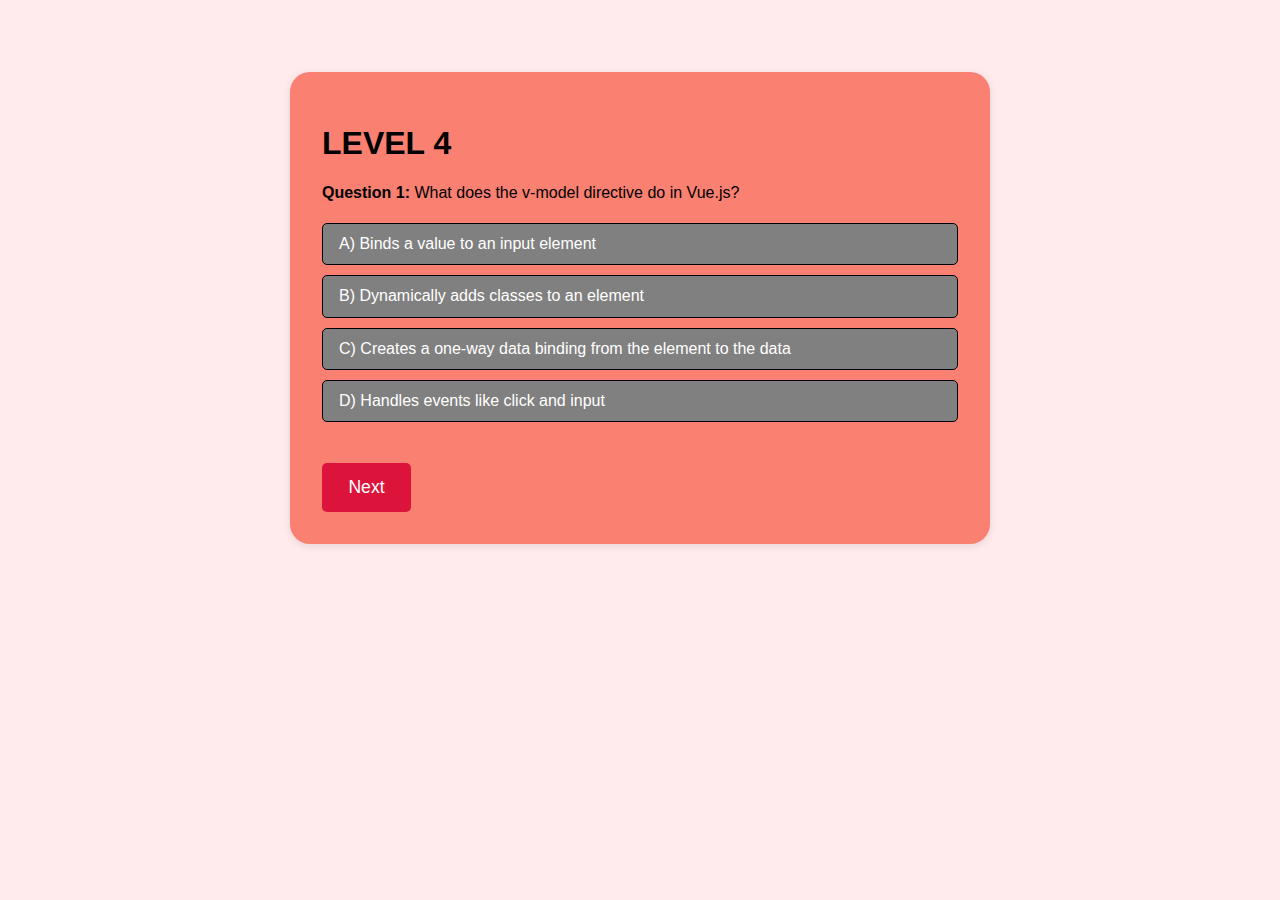
<file: Quiz 4.html>
<!DOCTYPE html>
<html lang="en">

<head>
    <meta charset="UTF-8">
    <meta name="viewport" content="width=device-width, initial-scale=1.0">
    <title>Frontend Quiz 31-40</title>
    <style>
        body {
            background-color:#ffebee;
            font-family: Arial, sans-serif;
            
        }

        .quiz-container {
            box-sizing: border-box;
            width: 100%;
            max-width: 700px;
            margin: 2em auto;
            padding: 2em;
            background-color: salmon;
            border-radius: 20px;
            box-shadow: 0 2px 8px rgba(0, 0, 0, 0.1);
            position: relative;
            bottom: -40px;
        }

        .choices {
            display: flex;
            flex-direction: column;
            margin-top: 1em;
        }

        .choice {
            font-size: 1em;
            display: block;
            margin: 5px 0;
            padding: 0.7em 1em;
            background-color: hwb(0 50% 50% / 0.993);
            color: white;
            border: 1px solid black;
            border-radius: 5px;
            cursor: pointer;
            transition: background-color 0.3s;
            text-align: left;
        }

        .choice:hover {
            background-color:purple;
            border: 1px solid purple;
        }

        .choice.correct {
            background-color: #2ecc71 !important;
        }

        .choice.incorrect {
            background-color: #e74c3c !important;
        }

        #feedback {
            margin-top: 1em;
            font-weight: bold;
            font-size: 1.1em;
        }

        .summary {
            margin-top: 2em;
        }

        .summary h2 {
            margin-bottom: 1em;
        }

        .summary-item {
            margin-bottom: 1.5em;
            padding: 1em;
            border-bottom: 1px solid #ccc;
        }

        .summary-item:last-child {
            border-bottom: none;
        }

        .summary-item.correct-answer {
            background-color: #e8f5e9;
            border-left: 5px solid #2ecc71;
        }

        .summary-item.incorrect-answer {
            background-color: #ffebee;
            border-left: 5px solid #e74c3c;
        }

        .summary-item p {
            margin: 0.5em 0;
        }

        .correct-text {
            color: #2ecc71;
            font-weight: bold;
        }

        .incorrect-text {
            color: #e74c3c;
            font-weight: bold;
        }

        .next-button {
            padding: 0.8em 1.5em;
            background-color: crimson;
            color: white;
            border: none;
            border-radius: 5px;
            font-size: 1.1em;
            cursor: pointer;
            transition: background-color 0.3s;
            margin-top: 1em;
        }

        .next-button:hover {
            background-color: purple;
            
        }
    </style>
</head>

<body>
    <div class="quiz-container">
        <h1>LEVEL 4</h1>

        <div class="question">
            <p id="question-text">Question 1: What does the v-model directive do in Vue.js?
            </p>
            <div class="choices">
                <button class="choice" onclick="checkAnswer(0)">Binds a value to an input element </button>
                <button class="choice" onclick="checkAnswer(1)">Dynamically adds classes to an element</button>
                <button class="choice" onclick="checkAnswer(2)">Creates a one-way data binding from the element to the data</button>
                <button class="choice" onclick="checkAnswer(3)">Handles events like click and input </button>
            </div>
            <p id="feedback"></p>
        </div>

        <button class="next-button" onclick="nextQuestion()">Next</button>
    </div>

    <script>
        const questions = [
            {
                question: "What does the v-model directive do in Vue.js?",
                choices: ["A) Binds a value to an input element", "B) Dynamically adds classes to an element", "C) Creates a one-way data binding from the element to the data", "D) Handles events like click and input"],
                correct: 0
            },
            {
                question: " Which of the following directives can be used to render a list of items in Vue.js?",
                choices: ["A)  v-if ", "B) v-show", "C) v-for", "D) v-bind"],
                correct: 2
            },
            {
                question: "How do you define a component in Vue.js?",
                choices: ["A) Vue.component()", "B) Vue.createComponent()", "C)  <component></component>", "D) data() and methods()"],
                correct: 0
            },
            {
                question: "Which of the following lifecycle hooks is called when a component is first created, before it is mounted?",
                choices: ["A)mounted ", "B) created", "C) beforeMount", "D)  updated"],
                correct: 1
            },
            {
                question: "What is the purpose of v-bind in Vue.js?",
                choices: ["A) To bind an event listener to an element", "B) To bind an attribute to an element", "C) To bind data to a form input", "D) To dynamically render elements"],
                correct: 1
            },
            {
                question: "What is the primary difference between Svelte and other front-end frameworks like React and Vue?",
                choices: ["A) Svelte uses a virtual DOM", "B) Svelte compiles to vanilla JavaScript at build time", "C) Svelte doesn't use components", "D) Svelte uses two-way data binding by default"],
                correct: 1
            },
            {
                question: "How do you create a reactive variable in Svelte?",
                choices: ["A) let count = 0", "B) const count = reactive(0)", "C) $count = 0", "D) let count: number = 0"],
                correct: 0
            },
            {
                question: "Which method is used to create a reactive store in Svelte?",
                choices: ["A) createStore()", "B)  writable()", "C)  reactive()", "D) createReactive()"],
                correct: 1
            },
            {
                question: "What does the $: syntax in Svelte signify?",
                choices: ["A)  It's used to define a function.", "B)  It's used to run code reactively when dependencies change.", "C)  It's used for defining an event listener.", "D)  It's used to define a component lifecycle function."],
                correct: 1
            },
            {
                question: "How do you pass props from a parent component to a child component in Svelte?",
                choices: ["A) <Child prop={value} />", "B) <Child bind:value={value} />", "C) <Child props={value} />", "D) <Child bind:props={value} />"],
                correct: 0
            }
        ];

        let currentQuestion = 0;
        let correctAnswers = 0;
        const userSelections = [];

        function showQuestion() {
            const questionText = document.getElementById("question-text");
            questionText.innerHTML = `<strong>Question ${currentQuestion + 1}:</strong> ${questions[currentQuestion].question}`;

            const choices = document.querySelectorAll(".choice");
            choices.forEach((choice, index) => {
                choice.textContent = questions[currentQuestion].choices[index];
                choice.classList.remove("correct", "incorrect");
                choice.disabled = false;
            });

            const feedback = document.getElementById("feedback");
            feedback.textContent = "";
        }

        function checkAnswer(selected) {
            const choices = document.querySelectorAll(".choice");
            const feedback = document.getElementById("feedback");
            const correctIndex = questions[currentQuestion].correct;

            userSelections.push({
                question: questions[currentQuestion].question,
                selected: selected,
                correct: correctIndex
            });

            choices.forEach((choice, index) => {
                choice.disabled = true;
                if (index === correctIndex) {
                    choice.classList.add("correct");
                }
            });

            if (selected === correctIndex) {
                feedback.textContent = "Correct!";
                correctAnswers++;
            } else {
                feedback.textContent = "Incorrect!";
                choices[selected].classList.add("incorrect");
            }
        }

        function nextQuestion() {
            currentQuestion++;

            if (currentQuestion < questions.length) {
                showQuestion();
            } else {
                showSummary();
            }
        }

        function showSummary() {
            const quizContainer = document.querySelector(".quiz-container");
            quizContainer.innerHTML = `<h2>LEVEL 4 Result</h2><div class="summary"></div>`;

            const summaryContainer = document.querySelector(".summary");

            userSelections.forEach((selection, index) => {
                const questionObj = questions[index];
                const isCorrect = selection.selected === selection.correct;

                const summaryItem = document.createElement("div");
                summaryItem.classList.add("summary-item");
                summaryItem.classList.add(isCorrect ? "correct-answer" : "incorrect-answer");

                summaryItem.innerHTML = `
                    <p><strong>Question ${index + 1}:</strong> ${selection.question}</p>
                    <p><strong>Your Answer:</strong> <span class="${isCorrect ? 'correct-text' : 'incorrect-text'}">
                        ${questionObj.choices[selection.selected]}
                    </span></p>
                    ${!isCorrect ? `<p><strong>Correct Answer:</strong> <span class="correct-text">${questionObj.choices[selection.correct]}</span></p>` : ''}
                `;

                summaryContainer.appendChild(summaryItem);
            });

            const totalCorrect = document.createElement("p");
            totalCorrect.innerHTML = `<strong>You got ${correctAnswers} out of ${questions.length} questions correct.</strong>`;
            totalCorrect.style.fontSize = "1.2em";
            totalCorrect.style.marginTop = "1.5em";
            summaryContainer.appendChild(totalCorrect);
        }

        showQuestion();
    </script>
</body>

</html>
</file>
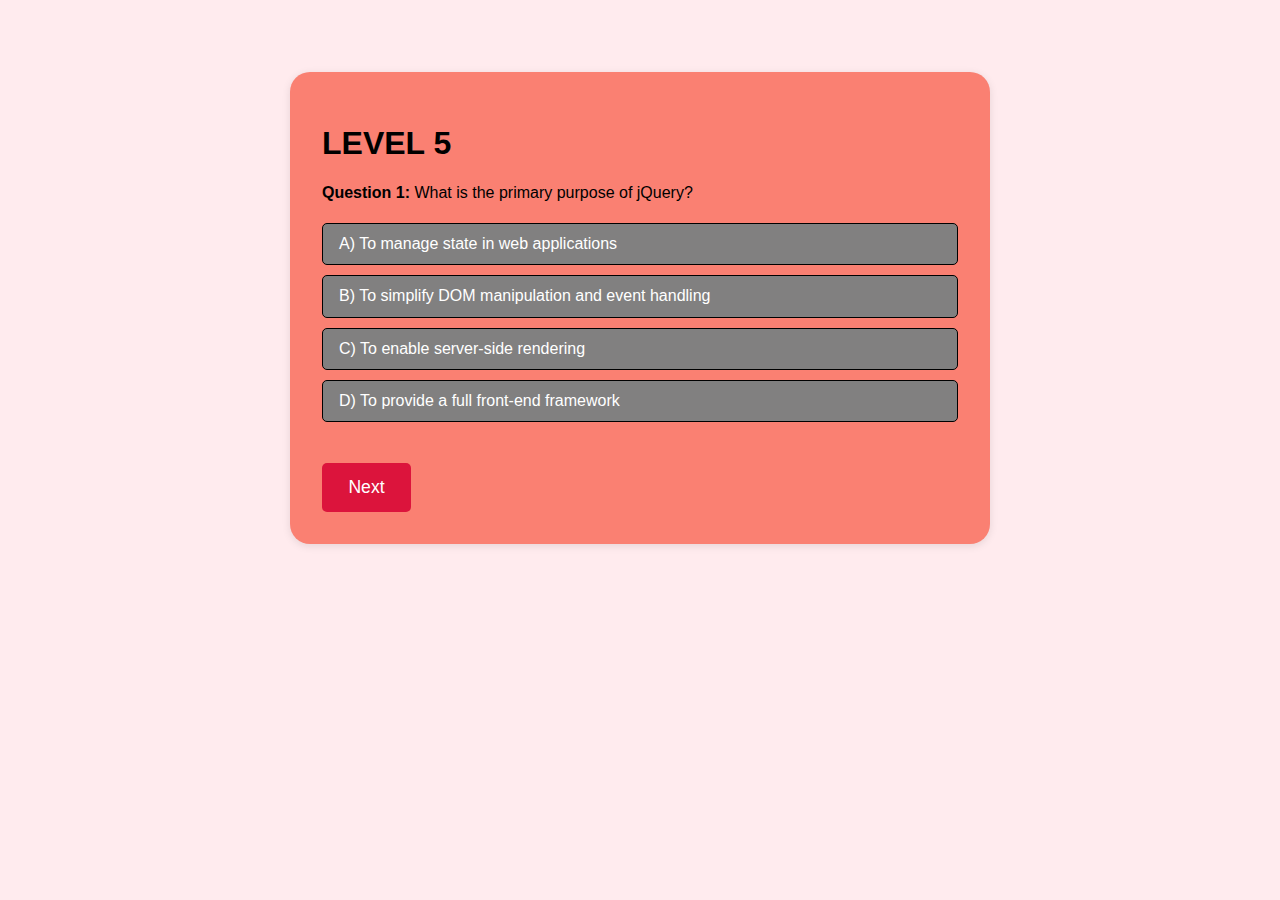
<file: Quiz 5.html>
<!DOCTYPE html>
<html lang="en">

<head>
    <meta charset="UTF-8">
    <meta name="viewport" content="width=device-width, initial-scale=1.0">
    <title>Frontend Quiz 41-50</title>
    <style>
        body {
            background-color:#ffebee;
            font-family: Arial, sans-serif;
            
        }

        .quiz-container {
            box-sizing: border-box;
            width: 100%;
            max-width: 700px;
            margin: 2em auto;
            padding: 2em;
            background-color: salmon;
            border-radius: 20px;
            box-shadow: 0 2px 8px rgba(0, 0, 0, 0.1);
            position: relative;
            bottom: -40px;
        }

        .choices {
            display: flex;
            flex-direction: column;
            margin-top: 1em;
        }

        .choice {
            font-size: 1em;
            display: block;
            margin: 5px 0;
            padding: 0.7em 1em;
            background-color: hwb(0 50% 50% / 0.993);
            color: white;
            border: 1px solid black;
            border-radius: 5px;
            cursor: pointer;
            transition: background-color 0.3s;
            text-align: left;
        }

        .choice:hover {
            background-color:purple;
            border: 1px solid purple;
        }

        .choice.correct {
            background-color: #2ecc71 !important;
        }

        .choice.incorrect {
            background-color: #e74c3c !important;
        }

        #feedback {
            margin-top: 1em;
            font-weight: bold;
            font-size: 1.1em;
        }

        .summary {
            margin-top: 2em;
        }

        .summary h2 {
            margin-bottom: 1em;
        }

        .summary-item {
            margin-bottom: 1.5em;
            padding: 1em;
            border-bottom: 1px solid #ccc;
        }

        .summary-item:last-child {
            border-bottom: none;
        }

        .summary-item.correct-answer {
            background-color: #e8f5e9;
            border-left: 5px solid #2ecc71;
        }

        .summary-item.incorrect-answer {
            background-color: #ffebee;
            border-left: 5px solid #e74c3c;
        }

        .summary-item p {
            margin: 0.5em 0;
        }

        .correct-text {
            color: #2ecc71;
            font-weight: bold;
        }

        .incorrect-text {
            color: #e74c3c;
            font-weight: bold;
        }

        .next-button {
            padding: 0.8em 1.5em;
            background-color: crimson;
            color: white;
            border: none;
            border-radius: 5px;
            font-size: 1.1em;
            cursor: pointer;
            transition: background-color 0.3s;
            margin-top: 1em;
        }

        .next-button:hover {
            background-color: purple;
        }
    </style>
</head>

<body>
    <div class="quiz-container">
        <h1>LEVEL 5</h1>

        <div class="question">
            <p id="question-text">Question 1: What is the primary purpose of jQuery?</p>
            <div class="choices">
                <button class="choice" onclick="checkAnswer(0)">To manage state in web applications</button>
                <button class="choice" onclick="checkAnswer(1)">To simplify DOM manipulation and event handling</button>
                <button class="choice" onclick="checkAnswer(2)">To enable server-side rendering</button>
                <button class="choice" onclick="checkAnswer(3)">To provide a full front-end framework</button>
            </div>
            <p id="feedback"></p>
        </div>

        <button class="next-button" onclick="nextQuestion()">Next</button>
    </div>

    <script>
        const questions = [
            {
                question: " What is the primary purpose of jQuery?",
                choices: ["A) To manage state in web applications", "B) To simplify DOM manipulation and event handling", "C) To enable server-side rendering", "D) To provide a full front-end framework"],
                correct: 1
            },
            {
                question: " How do you select all <p> elements on a page using jQuery? ",
                choices: ["A)  $('p')", "B) select('p')", "C)  getElements('p')", "D) querySelector('p')"],
                correct: 0
            },
            {
                question: "Which of the following jQuery methods is used to hide an element?",
                choices: ["A) .fadeIn()", "B) .toggle()", "C)  .hide()", "D) .invisible()"],
                correct: 2
            },
            {
                question: "How do you add a class to an element using jQuery?",
                choices: ["A) $(element).addClass('className')", "B) $(element).setClass('className')", "C) $(element).className('className')", "D) $(element).setClassName('className')"],
                correct: 0
            },
            {
                question: " How do you attach an event listener for a click event in jQuery?",
                choices: ["A) $(element).click()", "B) $(element).on('click')", "C) $(element).addEventListener('click')", "D) $(element).trigger('click')"],
                correct: 1
            },
            {
                question: "What is the primary purpose of Tailwind CSS?",
                choices: ["A) To provide pre-designed components", "B) To create custom themes", "C) To write CSS in a modular, reusable way with utility classes", "D) To replace traditional CSS frameworks like Bootstrap"],
                correct: 0
            },
            {
                question: "How do you center a block element horizontally using Tailwind CSS?",
                choices: ["A) mx-auto", "B) text-center", "C) justify-center", "D) items-center"],
                correct: 2
            },
            {
                question: "How do you apply padding of 20px to all sides of an element in Tailwind CSS?",
                choices: ["A)  p-20", "B) padding-20", "C)  px-20 py-20", "D) p-5"],
                correct: 2
            },
            {
                question: "How would you create a responsive layout where a grid has 3 columns on large screens and 1 column on small screens?",
                choices: ["A) grid grid-cols-1 lg:grid-cols-3", "B) grid grid-cols-3 sm:grid-cols-1", "C) grid sm:grid-cols-1 lg:grid-cols-3", "D) grid-cols-1 lg:grid-cols-3"],
                correct: 2
            },
            {
                question: "Which of the following is the correct way to add a custom background color in Tailwind?",
                choices: ["A)  bg-custom", "B)  bg-color-custom", "C)  bg-[#ff5733]", "D) bg-custom-color"],
                correct: 0
            }
        ];

        let currentQuestion = 0;
        let correctAnswers = 0;
        const userSelections = [];

        function showQuestion() {
            const questionText = document.getElementById("question-text");
            questionText.innerHTML = `<strong>Question ${currentQuestion + 1}:</strong> ${questions[currentQuestion].question}`;

            const choices = document.querySelectorAll(".choice");
            choices.forEach((choice, index) => {
                choice.textContent = questions[currentQuestion].choices[index];
                choice.classList.remove("correct", "incorrect");
                choice.disabled = false;
            });

            const feedback = document.getElementById("feedback");
            feedback.textContent = "";
        }

        function checkAnswer(selected) {
            const choices = document.querySelectorAll(".choice");
            const feedback = document.getElementById("feedback");
            const correctIndex = questions[currentQuestion].correct;

            userSelections.push({
                question: questions[currentQuestion].question,
                selected: selected,
                correct: correctIndex
            });

            choices.forEach((choice, index) => {
                choice.disabled = true;
                if (index === correctIndex) {
                    choice.classList.add("correct");
                }
            });

            if (selected === correctIndex) {
                feedback.textContent = "Correct!";
                correctAnswers++;
            } else {
                feedback.textContent = "Incorrect!";
                choices[selected].classList.add("incorrect");
            }
        }

        function nextQuestion() {
            currentQuestion++;

            if (currentQuestion < questions.length) {
                showQuestion();
            } else {
                showSummary();
            }
        }

        function showSummary() {
            const quizContainer = document.querySelector(".quiz-container");
            quizContainer.innerHTML = `<h2>LEVEL 5 Result</h2><div class="summary"></div>`;

            const summaryContainer = document.querySelector(".summary");

            userSelections.forEach((selection, index) => {
                const questionObj = questions[index];
                const isCorrect = selection.selected === selection.correct;

                const summaryItem = document.createElement("div");
                summaryItem.classList.add("summary-item");
                summaryItem.classList.add(isCorrect ? "correct-answer" : "incorrect-answer");

                summaryItem.innerHTML = `
                    <p><strong>Question ${index + 1}:</strong> ${selection.question}</p>
                    <p><strong>Your Answer:</strong> <span class="${isCorrect ? 'correct-text' : 'incorrect-text'}">
                        ${questionObj.choices[selection.selected]}
                    </span></p>
                    ${!isCorrect ? `<p><strong>Correct Answer:</strong> <span class="correct-text">${questionObj.choices[selection.correct]}</span></p>` : ''}
                `;

                summaryContainer.appendChild(summaryItem);
            });

            const totalCorrect = document.createElement("p");
            totalCorrect.innerHTML = `<strong>You got ${correctAnswers} out of ${questions.length} questions correct.</strong>`;
            totalCorrect.style.fontSize = "1.2em";
            totalCorrect.style.marginTop = "1.5em";
            summaryContainer.appendChild(totalCorrect);
        }

        showQuestion();
    </script>
</body>

</html>
</file>
<file: style.css>
*{
  margin:0 ;
  padding:0;
  box-sizing: border-box;
  font-family: 'Times New Roman', Times, serif;
  }
 

.logo {
position: relative;
font-size: 30px;
color: #0ef;
text-decoration: none;
font-weight: 600;
cursor: default;
max-width: 100%;
padding: 25px;
display: inline-block; 

}

.text {
  color: purple;
  font-family: 'Times New Roman', Times, serif;
  font-size: 14px;
  font-weight: 600;
  opacity: 0;
  animation: fadeInSlide 2s ease-out forwards, glowText 1.5s ease-in-out infinite alternate;
}

/* Keyframes for fade-in and slide-in effect */
@keyframes fadeInSlide {
  0% {
    opacity: 0; /* Start with hidden text */
    transform: translateX(-100%); /* Start from the left side (off-screen) */
  }
  50% {
    opacity: 0.5; /* Fade in halfway */
    transform: translateX(20px); /* Slight move to the right */
  }
  100% {
    opacity: 1; /* Fully visible */
    transform: translateX(0); /* End in the original position */
  }
}

/* Mobile responsiveness */
@media screen and (max-width: 768px) {
  .text {
    font-size: 12px; /* Smaller font size for medium devices */
  }
}

@media screen and (max-width: 480px) {
  .text {
    font-size: 10px; /* Further reduced font size for small devices */
    animation: fadeInSlide 1.5s ease-out forwards, glowText 1s ease-in-out infinite alternate; /* Adjusted animation timing */
  }
}


.i-i{
  background-color:#081b29;
  width: 100%;

  
}

.icon  a{
    width: 30px;
    height: 30px;
    font-size: 16px;
    display: inline-flex;
    justify-content: center;
    align-items: center;
    height: 40px;
    background: transparent;
    border: 2px solid #0ef;
    border-radius: 50%;
    color:  #0ef;
    text-decoration: none;
    margin: 30px 15px 30px 0;
}
.icon a:hover{
  background-color: #0ef;
  color: #081b29;
  box-shadow: 0 0 20px  #0ef;
}



@media screen and (max-width: 480px) {
  .home-content h1 {
    font-size: 30px;
  }

  .home-content h3 {
    font-size: 25px;
  }

  .home-content p {
    font-size: 14px;
  }

  .home-sci a {
    width: 30px;
    height: 30px;
    font-size: 16px;
    display: inline-flex;
    justify-content: center;
    align-items: center;
    height: 40px;
    background: transparent;
    border: 2px solid #0ef;
    border-radius: 50%;
    color:  #0ef;
    text-decoration: none;
     margin: 30px 15px 30px 0;
  }
  .home-sci a:hover{
    background-color: #0ef;
    color: #081b29;
    box-shadow: 0 0 20px  #0ef;
  }

  .btn-box {
    font-size: 12px;
    padding: 8px 15px;
    display: inline-block;
    background: #0ef;
    border-radius: 40px;
    border: 1px solid #0ef;
    width : 100%;
    color: black;
    letter-spacing: 1px;
    text-decoration: none;
    font-weight: 600;
  }
  .btn-box:hover{
    box-shadow: 0 0 5px cyan,
    0 0 25px cyan, 0 0 cyan,
    0 0 100px cyan,0 0 200px cyan
}
}


.about{
 display: flex;
 align-items: center;
 gap: 1.5rem;
 background-color: #081b29;
 
 
}
.home-img img {
width: 200px;
height: 190px; 
border-radius: 50%;  /* Make the image circular */
}

.home-img img {
width: 200px;
height: 190px; 
border-radius: 50%;  /* Make the image circular */
border: 5px solid transparent;  /* Initial border color (transparent) */
}





.about-text h2{
  font-size: 70px;
    font-weight: 40px;
    align-items: center;
    color: #fff;
}
.about-text span{
  color: #0ef;
}

   
.about-text {
  display: flex; 
  justify-content: center; 
  align-items: center;
  height: 100vh; 
  gap: 20px; 
}

.about-text p {
  color:black; 
   font-family: 'Times New Roman', Times, serif;
   background-color:pink;
   border: 3px solid crimson;
   border-radius: 10px;
   font-size: 20px;
  

   
}

.about-text h2 {
margin: 0;
font-size: 18px;
}

section{
  display: flex;
  flex-wrap: wrap;
}
.container1{
  width: 600px;
  height: 840px;
  padding: 75px 90px;
  margin-left: 120px;
  background-color: #081b29;
  
  
  

  
}
.sub-title{
  font-size: 60px;
  color: #ededed;
  text-align: center;
  background-color: #081b29;
  
  }
.sub-title span{
  font-size: 60px;
  color: #0ef;
}
.f-f{
  background-color: #081b29;
}


.Technical-bar{
    position: relative;
    left: -250px;
}
.bar{
  font-size: 23px;
  position: relative;
  right: -150px;
  
}
 

.d-i{
  color: #0ef;
}
.contact {
  display: grid;
  grid-template-columns: repeat(2, 1fr);
  align-items: center;
  gap: 3rem;
  padding-left: 30px;
  position: relative;
  bottom: -500px;
  background-color: #081b29;
  max-width: fit-content;
  top: -8px;
}

.contact h2 {
  font-size: 70px;
  line-height: 1;
  position: relative;
  left: 450px;
}

.contact h2 span {
  color: #0ef;
}

.contact p {
  color: aliceblue;
  font-size: 20px;
  line-height: 30px;
  margin-bottom: 2rem;
  font-family: 'Times New Roman', Times, serif;
  font-weight: 5px;
  position: relative;
  left: -690px;
  bottom: -220px;
}

.contact-list {
  margin-bottom: 3rem;
  color: #0ef;
  position: relative;
}

.contact-list li {
  margin-bottom: 10px;
  display: block;
}

.contact-list i {
  display: inline-block;
  color: #0ef;
  font-weight: 600;
  font-size: 20px;
  transition: all .40s ease;
}

.contact-list li a:hover {
  transform: scale(1.01) translateY(-5px);
  color: #0ef;
}

.contact-icons i {
  display: inline-flex;
  justify-content: center;
  align-items: center;
  width: 40px;
  height: 40px;
  background: transparent;
  border: 2px solid #0ef;
  border-radius: 50%;
  font-size: 20px;
  color: #0ef;
  text-decoration: none;
  margin: 30px 15px 30px 0;
  transition: 5s ease;
  position: relative;
  bottom: -300px;
  left: -700px;
}

.contact-icons i:hover {
  background-color: #0ef;
  color: #000;
  box-shadow: 0 0 20px #0ef;
}

.contact-form form {
  position: relative;
  left: 650px;
  top: -170px;
}

.contact-form form input,
form textarea {
  border: none;
  outline: none;
  width: 70%;
  padding: 18px;
  background: #555557;
  color: #000;
  font-size: 1rem;
  font-weight: 600;
  margin-bottom: 0.5rem;
  border-radius: 0.5rem;
}

.contact-form textarea {
  resize: none;
  height: 220px;
}

.send {
  display: inline-block;
  padding: 14px;
  font-family: 'Times New Roman', Times, serif;
  border-radius: 10px;
  font-size: 18px;
  color: #081b29;
  letter-spacing: 1px;
  background-color: #0ef;
  text-decoration: none;
  font-weight: 600;
  box-shadow: 0 0 5px #0ef 0 0 25px #0ef;
}

.send:hover {
  border: none;
  color: crimson;
  box-shadow: 0 0 5px cyan,
    0 0 25px cyan, 0 0 5px cyan, 0 0 100px cyan, 0 0 200px cyan;
}

.box a {
  color: plum;
  text-decoration: none;
  padding: 10px 20px;
  position: relative;
  right: -820px;
  display: inline-block;
  transition: all 0.3s ease;
  text-align: center;
  text-decoration: none;
  font-size: 20px;
  top: -52px;
}

.box a:hover {
  color: #0ef;
  box-shadow: 0 0 20px 10px #0ef;
  background-color: #000;
}

/* Mobile Responsive Adjustments */
@media (max-width: 768px) {
  .contact {
    grid-template-columns: 1fr; /* Stack elements in one column */
    gap: 2rem;
    padding-left: 15px;
  }

  .contact h2 {
    font-size: 50px; /* Adjust the heading size for mobile */
    left: 0;
    text-align: center;
  }

  .contact p {
    left: 0;
    bottom: 0;
    text-align: center;
    font-size: 18px; /* Slightly smaller text for mobile */
    
    
  }

  .contact-list {
    margin-bottom: 2rem;
    text-align: center;
  }

  .contact-list li {
    margin-bottom: 8px;
  }

  .contact-icons i {
    margin: 15px 10px;
    position: relative;
    bottom: 0;
    left: 0;
    display: inline-flex;
  }

  .contact-form form {
    left: 0;
    top: 0;
    width: 90%; /* Form fields should span most of the mobile width */
  }

  .contact-form form input,
  form textarea {
    width: 100%;
    padding: 15px; /* Adjust padding for mobile */
  }

  .send {
    width: 100%;
    text-align: center;
    font-size: 16px;
  }

  .box a {
    right: 0;
    top: 0;
    font-size: 18px;
    display: block;
    text-align: center;
    
  }
}







/* Global Styles */


body {
  color: #ededed;
}

/* Header */
.header {
  position: relative;
  top: 0;
  left: 0;
  width: 100%;
  padding: 20px 10px;
  background: #081b29;
  display: flex;
  justify-content: space-between;
  align-items: center;
  z-index: 100;
}

.logo {
  font-size: 24px;
  color: #0ef;
  text-decoration: none;
  font-weight: 600;
  padding: 20px;
}



/* Keyframes for fade-in and slide-in effect */
@keyframes fadeInSlide {
  0% {
    opacity: 0;
    transform: translateX(-100%);
  }
  100% {
    opacity: 1;
    transform: translateX(0);
  }
}

/* Keyframes for glowing text effect */
@keyframes glowText {
  0% {
    text-shadow: 0 0 5px pink, 0 0 10px pink, 0 0 15px pink;
    color: hsl(348, 83%, 47%);
  }
  
}

/* Home Section */
.home {
  
  background: #081b29;
  background-size: cover;
  
}

.home-content {
  max-width: 100%;
  padding: 0 20px;
}

.home-content h3 {
  font-size: 24px;
}Iii

.home-content h1 {
  font-size: 32px;
}

.home-content p {
  font-size: 16px;
}
 .home-content span{
  font-size: 20px;
 }

.home-sci a {
  width: 30px;
  height: 30px;
  font-size: 18px;
}



.home-img img {
  width: 150px;
  height: 150px;
  border-radius: 50%;
  border: 5px solid transparent;
  animation: borderAnimation 3s infinite;
}

/* Animation for border */
@keyframes borderAnimation {
  0% {
    border-color:paleturquoise;
  }
  50% {
    border-color: paleturquoise;
  }
  100% {
    border-color: paleturquoise;
  }
}

/* About Section */
.about {
  flex-direction: column;
  align-items: center;
  gap: 1rem;
}

.about-text h2 {
  font-size: 40px;
}

.about-text p {
  font-size: 16px;
  line-height: 1.4;
  padding: 10px;
  background-color: pink;
}




/* Mobile Responsive Styles */
@media only screen and (max-width: 768px) {

  .header {
    padding: 20px 10px;
  }

  .logo {
    font-size: 20px;
    padding: 15px;
  }

  .text {
    font-size: 20px;
  }

  .home-content h1 {
    font-size: 28px;
  }

  .home-content h3 {
    font-size: 22px;
  }

  .home-sci a {
    width: 35px;
    height: 35px;
    font-size: 20px;
  }

  

  

  .about-text h2 {
    font-size: 40px;
  }

  
  .about-text {
    flex-direction: column;
    align-items: center;
  }

  

  .send {
    font-size: 16px;
  }

  .home {
    flex-direction: column;
    padding: 70px 5%;
    text-align: center;
  }

  .home-content {
    padding: 0;
  }

  .about {
    flex-direction: column;
    align-items: center;
    gap: 1rem;
  }

  .home-img img {
    width: 150px;
    height: 150px;
  }

  .about-text p {
    font-size: 14px;
    padding: 15px;
  }

  
}
</file>
